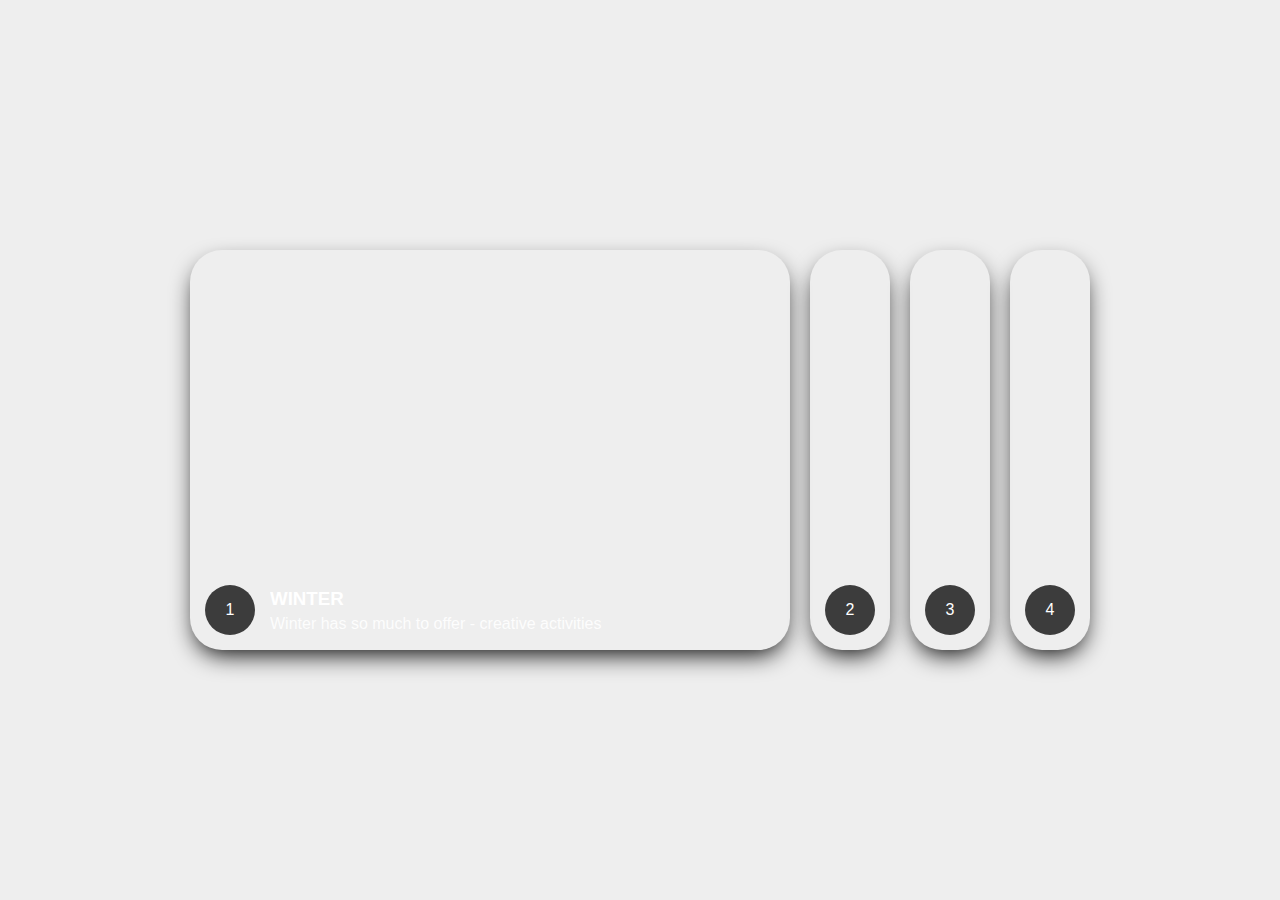
<file: index.html>
<!DOCTYPE html>
<html lang="en">

<head>
    <meta charset="UTF-8">
    <meta name="viewport" content="width=device-width, initial-scale=1.0">
    <link rel="stylesheet" href="MyStyle.css">
    <title>My_Animated_Card</title>
</head>

<body>
    <div class="wrapper">
        <div class="container">

            <input type="radio" name="slide" id="slide_1" checked>
            <label for="slide_1" class="card">
                <div class="row">
                    <div class="icon">1</div>
                    <div class="description">
                        <h3>Winter</h3>
                        <p>Winter has so much to offer -
                            creative activities</p>
                    </div>
                </div>
            </label>
            <input type="radio" name="slide" id="slide_2">
            <label for="slide_2" class="card">
                <div class="row">
                    <div class="icon">2</div>
                    <div class="description">
                        <h3>Digital Technology</h3>
                        <p>Stay tuned and get better everyday</p>
                    </div>
                </div>
            </label>
            <input type="radio" name="slide" id="slide_3">
            <label for="slide_3" class="card">
                <div class="row">
                    <div class="icon">3</div>
                    <div class="description">
                        <h3>Globalization</h3>
                        <p>Help people all over the world</p>
                    </div>
                </div>
            </label>
            <input type="radio" name="slide" id="slide_4">
            <label for="slide_4" class="card">
                <div class="row">
                    <div class="icon">4</div>
                    <div class="description">
                        <h3>New Technologies</h3>
                        <p>Engineering becoming more and more advence day to day.</p>
                    </div>
                </div>
            </label>
        </div>
    </div>
</body>

</html>
</file>
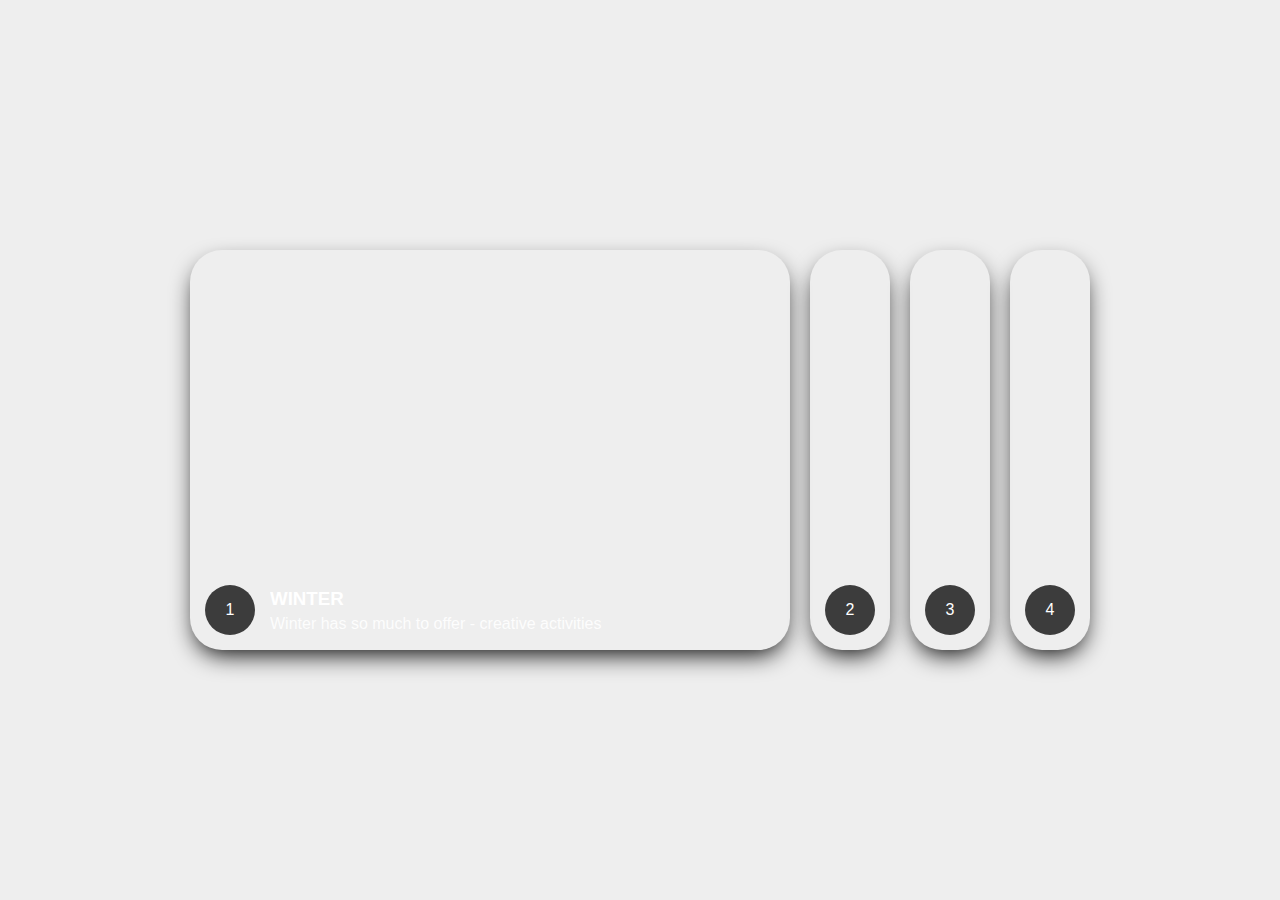
<file: MyCard.html>
<!DOCTYPE html>
<html lang="en">

<head>
    <meta charset="UTF-8">
    <meta name="viewport" content="width=device-width, initial-scale=1.0">
    <link rel="stylesheet" href="MyStyle.css">
    <title>My_Animated_Card</title>
</head>

<body>
    <div class="wrapper">
        <div class="container">

            <input type="radio" name="slide" id="slide_1" checked>
            <label for="slide_1" class="card">
                <div class="row">
                    <div class="icon">1</div>
                    <div class="description">
                        <h3>Winter</h3>
                        <p>Winter has so much to offer -
                            creative activities</p>
                    </div>
                </div>
            </label>
            <input type="radio" name="slide" id="slide_2">
            <label for="slide_2" class="card">
                <div class="row">
                    <div class="icon">2</div>
                    <div class="description">
                        <h3>Digital Technology</h3>
                        <p>Stay tuned and get better everyday</p>
                    </div>
                </div>
            </label>
            <input type="radio" name="slide" id="slide_3">
            <label for="slide_3" class="card">
                <div class="row">
                    <div class="icon">3</div>
                    <div class="description">
                        <h3>Globalization</h3>
                        <p>Help people all over the world</p>
                    </div>
                </div>
            </label>
            <input type="radio" name="slide" id="slide_4">
            <label for="slide_4" class="card">
                <div class="row">
                    <div class="icon">4</div>
                    <div class="description">
                        <h3>New Technologies</h3>
                        <p>Engineering becoming more and more advence day to day.</p>
                    </div>
                </div>
            </label>
        </div>
    </div>
</body>

</html>
</file>
<file: MyStyle.css>
* {
    margin: 0;
    padding: 0;
    box-sizing: border-box;
    font-family: roboto, arial, sans-serif;
}

body {
    background-color: #eeeeee;
}

.wrapper {
    height: 100vh;
    width: 100%;
    display: flex;
    justify-content: center;
    align-items: center;
}

.container {
    height: 400px;
    display: flex;
    justify-content: start;
}

.card {
    cursor: pointer;
    width: 80px;
    border-radius: 2rem;
    margin: 0 10px;
    overflow: hidden;
    display: flex;
    align-items: flex-end;
    transition: .5s cubic-bezier(0.28, -0.03, 0, 0.99);
    box-shadow: 0px 10px 25px -6px black;
}

.card .row {
    color: white;
    display: flex;
}

.card .row .icon {
    width: 50px;
    height: 50px;
    background-color: rgb(60, 60, 60);
    border-radius: 50px;
    display: flex;
    justify-content: center;
    align-items: center;
    margin: 15px;
}

.card .row .description {
    display: flex;
    justify-content: center;
    flex-direction: column;
    overflow: hidden;
    height: 80px;
    width: 520px;
    opacity: 0;
    transform: translateY(100px);
    transition: all .3s ease .3s;
}

.description h3 {
    text-transform: uppercase;
}

.description p {
    color: white;
    margin-top: 5px;
    opacity: .9;
    font-weight: 300;
}

input {
    display: none;
}

input:checked+label {
    width: 600px;
}

input:checked+label .description {
    opacity: 1 !important;
    transform: translateY(0px) !important;
}

.card[for="slide_1"] {
    background-image: url(https://images.pexels.com/photos/813872/pexels-photo-813872.jpeg?auto=compress&cs=tinysrgb&w=600);
    background-size: cover;
}

.card[for="slide_2"] {
    background-image: url(https://img.freepik.com/free-photo/rpa-concept-with-blurry-hand-touching-screen_23-2149311914.jpg?w=740&t=st=1715302173~exp=1715302773~hmac=9937c16aadfa7012c3755cd024f674898f42742895ce9c78636d005ae99c59ef);
    background-size: cover;
}

.card[for="slide_3"] {
    background-image: url(https://cdn.pixabay.com/photo/2015/02/21/11/58/hand-644145_1280.jpg);
    background-size: cover;
}

.card[for="slide_4"] {
    background-image: url(https://images.pexels.com/photos/8294564/pexels-photo-8294564.jpeg?auto=compress&cs=tinysrgb&w=600&lazy=load);
    background-size: cover;
}
</file>
